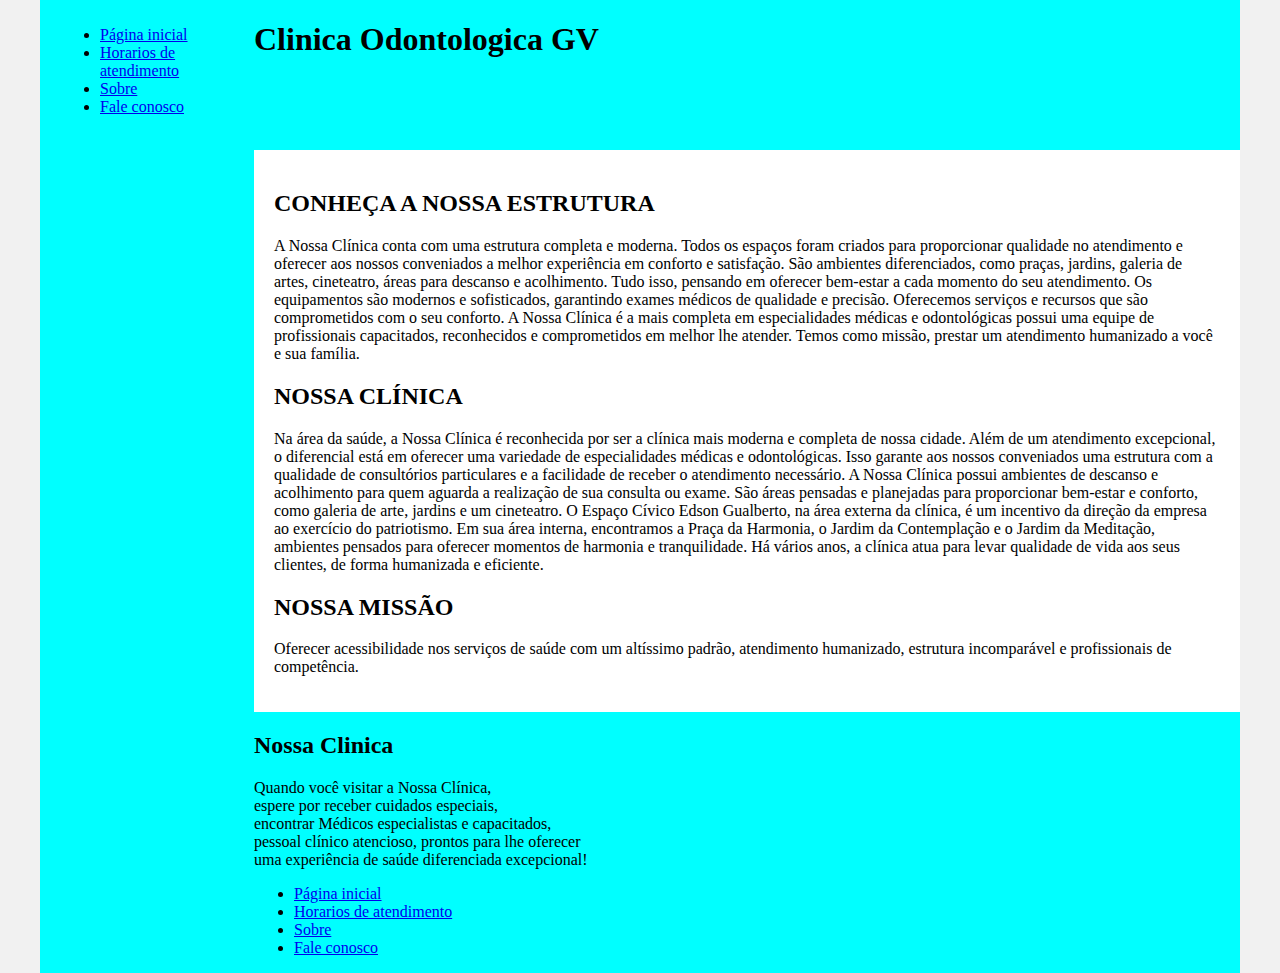
<file: AboutUs.html>
<!DOCTYPE html>
<html lang="en">
<head>
    <meta charset="UTF-8">
    <meta http-equiv="X-UA-Compatible" content="IE=edge">
    <meta name="viewport" content="width=device-width, initial-scale=1.0">
    <title>Clinica Odontologica GV</title>
    <link rel="stylesheet" href="base.css">
</head>
<body>
    <div class="wrapper">
        <div class="menu">
            <ul>
                <li><a href="Index.html">Página inicial</a></li>
                <li><a href="WorkTime.html">Horarios de atendimento</a></li>
                <li><a href="AboutUs.html">Sobre</a></li>  
                <li><a href="Contacts.html">Fale conosco</a></li>
            </ul>
        </div>

        <div class="main">
            <div class="header">
                <h1>Clinica Odontologica GV</h1>
            </div>

            <div class="content">
                <h2>CONHEÇA A NOSSA ESTRUTURA</h2>
                <p>A Nossa Clínica conta com uma estrutura completa e moderna. Todos os espaços foram criados para proporcionar qualidade no atendimento e oferecer aos nossos conveniados a melhor experiência em conforto e satisfação.

 

                    São ambientes diferenciados, como praças, jardins, galeria de artes, cineteatro, áreas para descanso e acolhimento. Tudo isso, pensando em oferecer bem-estar a cada momento do seu atendimento.
                    
                     
                    
                    Os equipamentos são modernos e sofisticados, garantindo exames médicos de qualidade e precisão. 
                    
                    Oferecemos serviços e recursos que são comprometidos com o seu conforto. A Nossa Clínica é a mais completa em especialidades médicas e odontológicas possui uma equipe de profissionais capacitados,  reconhecidos e comprometidos em melhor lhe atender. Temos como missão,  prestar um atendimento humanizado a você e sua família.</p>

                    <h2>NOSSA CLÍNICA </h2>
                    <p>Na área da saúde, a Nossa Clínica é reconhecida por ser a clínica mais moderna e completa de nossa cidade. Além de um atendimento excepcional, o diferencial está em oferecer uma variedade de especialidades médicas e odontológicas. Isso garante aos nossos conveniados uma estrutura com a qualidade de consultórios particulares e a facilidade de receber o atendimento necessário.  

 

                        A Nossa Clínica possui ambientes de descanso e acolhimento para quem aguarda a realização de sua consulta ou exame. São áreas pensadas e planejadas para proporcionar bem-estar e conforto, como galeria de arte, jardins e um cineteatro. 
                        
                         
                        
                        O Espaço Cívico Edson Gualberto, na área externa da clínica, é um incentivo da direção da empresa ao exercício do patriotismo. 
                        
                         
                        
                        Em sua área interna, encontramos a Praça da Harmonia, o Jardim da Contemplação e o Jardim da Meditação, ambientes pensados para oferecer momentos de harmonia e tranquilidade.
                        
                        Há vários anos, a clínica atua para levar qualidade de vida aos seus clientes, de forma humanizada e eficiente.</p>

                        <h2>NOSSA MISSÃO</h2>
                        <p>Oferecer acessibilidade nos serviços de saúde com um altíssimo padrão, atendimento humanizado, estrutura incomparável e profissionais de competência. </p>
            </div>

            <div class="footer">
                <h2>Nossa Clinica</h2>
                Quando você visitar a Nossa Clínica,<br> espere por receber cuidados especiais,<br> encontrar Médicos especialistas e capacitados,<br> pessoal clínico atencioso, prontos para lhe oferecer <br> uma experiência de saúde diferenciada excepcional!
                <ul>
                    <li><a href="Index.html">Página inicial</a></li>
                    <li><a href="WorkTime.html">Horarios de atendimento</a></li>
                    <li><a href="AboutUs.html">Sobre</a></li>  
                    <li><a href="Contacts.html">Fale conosco</a></li>
                </ul>
            </div>
        </div>
    </div>
</body>
</html>
</file>
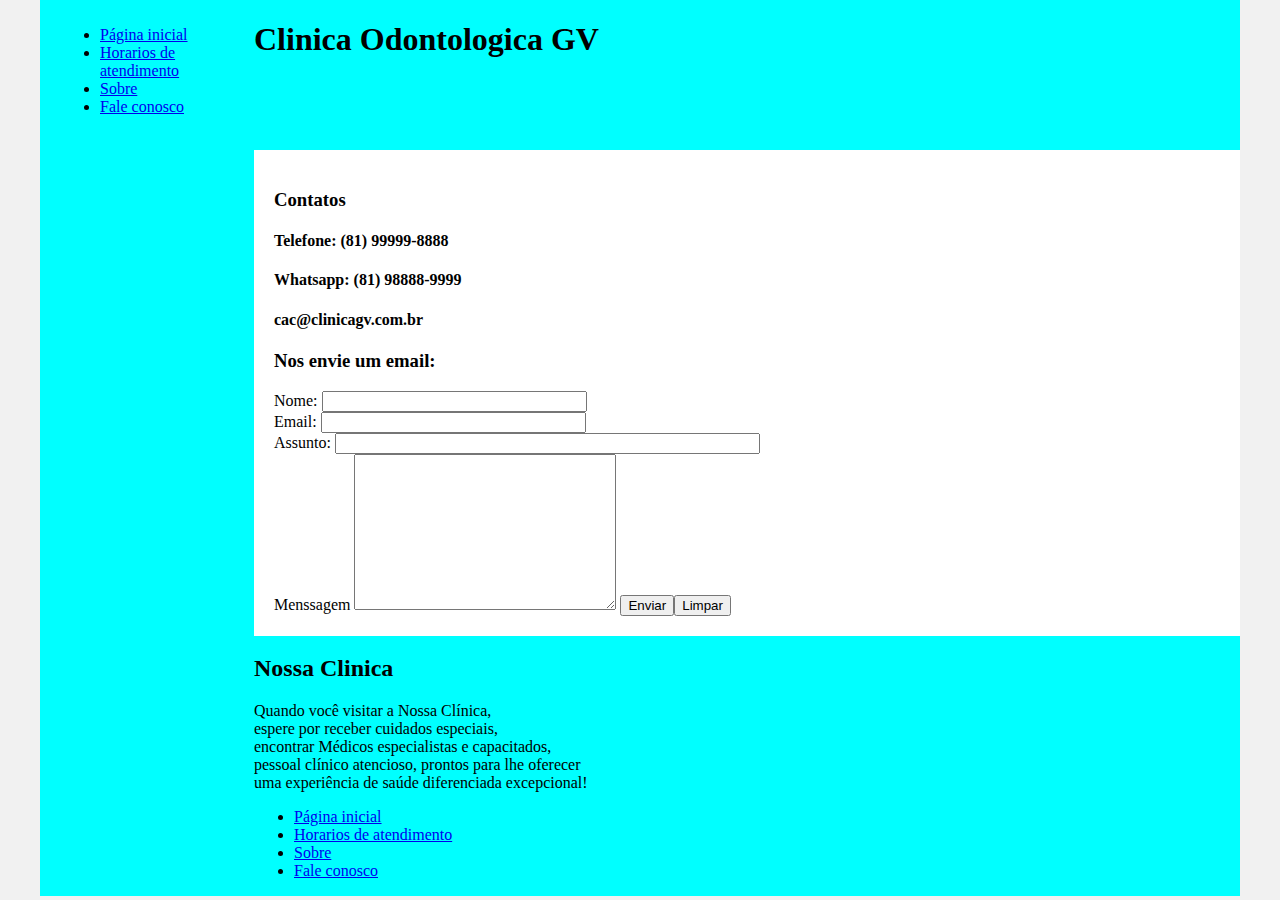
<file: Contacts.html>
<!DOCTYPE html>
<html lang="en">
<head>
    <meta charset="UTF-8">
    <meta http-equiv="X-UA-Compatible" content="IE=edge">
    <meta name="viewport" content="width=device-width, initial-scale=1.0">
    <title>Clinica Odontologica GV</title>
    <link rel="stylesheet" href="base.css">
</head>
<body>
    <div class="wrapper">
        <div class="menu">
            <ul>
                <li><a href="Index.html">Página inicial</a></li>
                <li><a href="WorkTime.html">Horarios de atendimento</a></li>
                <li><a href="AboutUs.html">Sobre</a></li>  
                <li><a href="Contacts.html">Fale conosco</a></li>
            </ul>
        </div>

        <div class="main">
            <div class="header">
                <h1>Clinica Odontologica GV</h1>
            </div>

            <div class="content">
                <h3>Contatos</h3>
                <h4>Telefone: (81) 99999-8888</h4> <h4>Whatsapp: (81) 98888-9999</h4> <h4>cac@clinicagv.com.br</h4>

                <h3>Nos envie um email:</h3>
                <form action="Contacts.html">
                    <label for="nome">Nome:</label>
                    <input type="text" name="nome" id="nome" size="30"><br>
                    <label for="email">Email:</label>
                    <input type="email" name="email" id="email" size="30"><br>
                    <label for="assunto">Assunto:</label>
                    <input type="text" name="assunto" id="assunto" size="50"><br>
                    <label for="messagem">Menssagem</label>
                    <textarea name="messagem" id="messagem" cols="30" rows="10"></textarea>
                    <button type="submit">Enviar</button><button type="reset">Limpar</button>
                </form> 

            </div>

            <div class="footer">
                <h2>Nossa Clinica</h2>
                Quando você visitar a Nossa Clínica,<br> espere por receber cuidados especiais,<br> encontrar Médicos especialistas e capacitados,<br> pessoal clínico atencioso, prontos para lhe oferecer <br> uma experiência de saúde diferenciada excepcional!
                <ul>
                    <li><a href="Index.html">Página inicial</a></li>
                    <li><a href="WorkTime.html">Horarios de atendimento</a></li>
                    <li><a href="AboutUs.html">Sobre</a></li>  
                    <li><a href="Contacts.html">Fale conosco</a></li>
                </ul>
            </div>
        </div>
    </div>
</body>
</html>
</file>
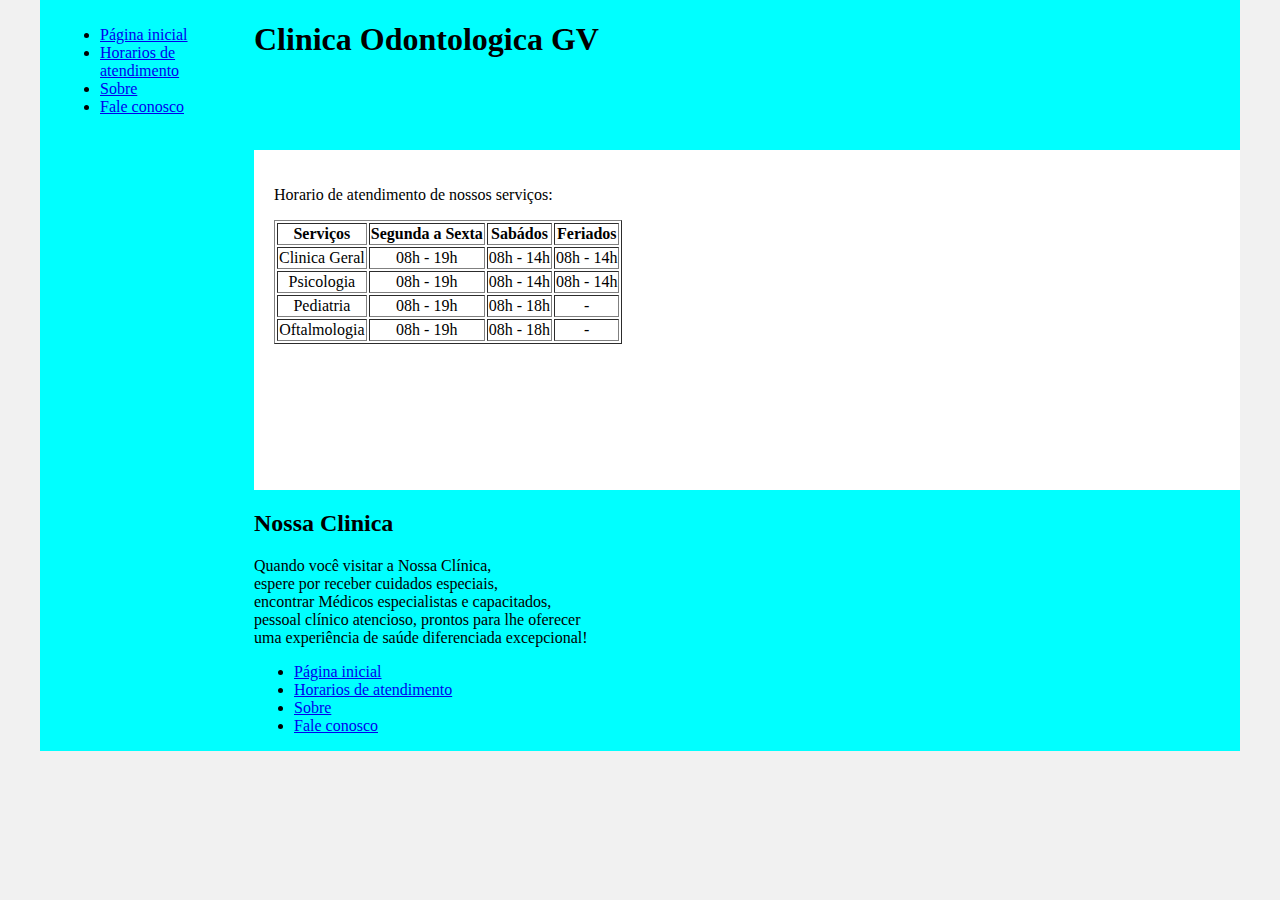
<file: WorkTime.html>
<!DOCTYPE html>
<html lang="en">
<head>
    <meta charset="UTF-8">
    <meta http-equiv="X-UA-Compatible" content="IE=edge">
    <meta name="viewport" content="width=device-width, initial-scale=1.0">
    <title>Clinica Odontologica GV</title>
    <link rel="stylesheet" href="base.css">
</head>
<body>
    <div class="wrapper">
        <div class="menu">
            <ul>
                <li><a href="Index.html">Página inicial</a></li>
                <li><a href="WorkTime.html">Horarios de atendimento</a></li>
                <li><a href="AboutUs.html">Sobre</a></li>  
                <li><a href="Contacts.html">Fale conosco</a></li>
            </ul>
        </div>

        <div class="main">
            <div class="header">
                <h1>Clinica Odontologica GV</h1>
            </div>

            <div class="content">
                <p>Horario de atendimento de nossos serviços:</p>

                <table border="1">
                    <tr>
                        <th>Serviços</th>
                        <th>Segunda a Sexta</th>
                        <th>Sabádos</th>
                        <th>Feriados</th>
                    </tr>
                    <tr align="Center">
                        <td>Clinica Geral</td>
                        <td>08h - 19h</td>
                        <td>08h - 14h</td>
                        <td>08h - 14h</td>
                    </tr>
                    <tr align="Center">
                        <td>Psicologia</td>
                        <td>08h - 19h</td>
                        <td>08h - 14h</td>
                        <td>08h - 14h</td>
                    </tr>
                    <tr align="Center">
                        <td>Pediatria</td>
                        <td>08h - 19h</td>
                        <td>08h - 18h</td>
                        <td>-</td>
                    </tr>
                    <tr align="Center">
                        <td>Oftalmologia</td>
                        <td>08h - 19h</td>
                        <td>08h - 18h</td>
                        <td>-</td>
                    </tr>

                </table>
            </div>

            <div class="footer">
                <h2>Nossa Clinica</h2>
                Quando você visitar a Nossa Clínica,<br> espere por receber cuidados especiais,<br> encontrar Médicos especialistas e capacitados,<br> pessoal clínico atencioso, prontos para lhe oferecer <br> uma experiência de saúde diferenciada excepcional!
                <ul>
                    <li><a href="Index.html">Página inicial</a></li>
                    <li><a href="WorkTime.html">Horarios de atendimento</a></li>
                    <li><a href="AboutUs.html">Sobre</a></li>  
                    <li><a href="Contacts.html">Fale conosco</a></li>
                </ul>
            </div>
        </div>
    </div>
</body>
</html>
</file>
<file: base.css>
html, body {
    margin: 0;
}
body {
    background-color: #f1f1f1;
    display: flex;
    justify-content: center;
}

.wrapper {
    width: 1200px;
    display: flex;
    margin: 0 auto;
    background-color: aqua;
}
.main {
    display: flex;
    flex-flow: column;
    width: 85%;
}
.menu {
    width: 15%;
    background-color: aqua;
    padding: 10px 20px 0px;
}
.header {
    background-color: aqua;
    min-height: 150px;
}
.content {
    background-color: white;
    min-height: 300px;
    padding: 20px;
}
.footer {
    background-color: aqua;
    min-height: 150px;
}
</file>
